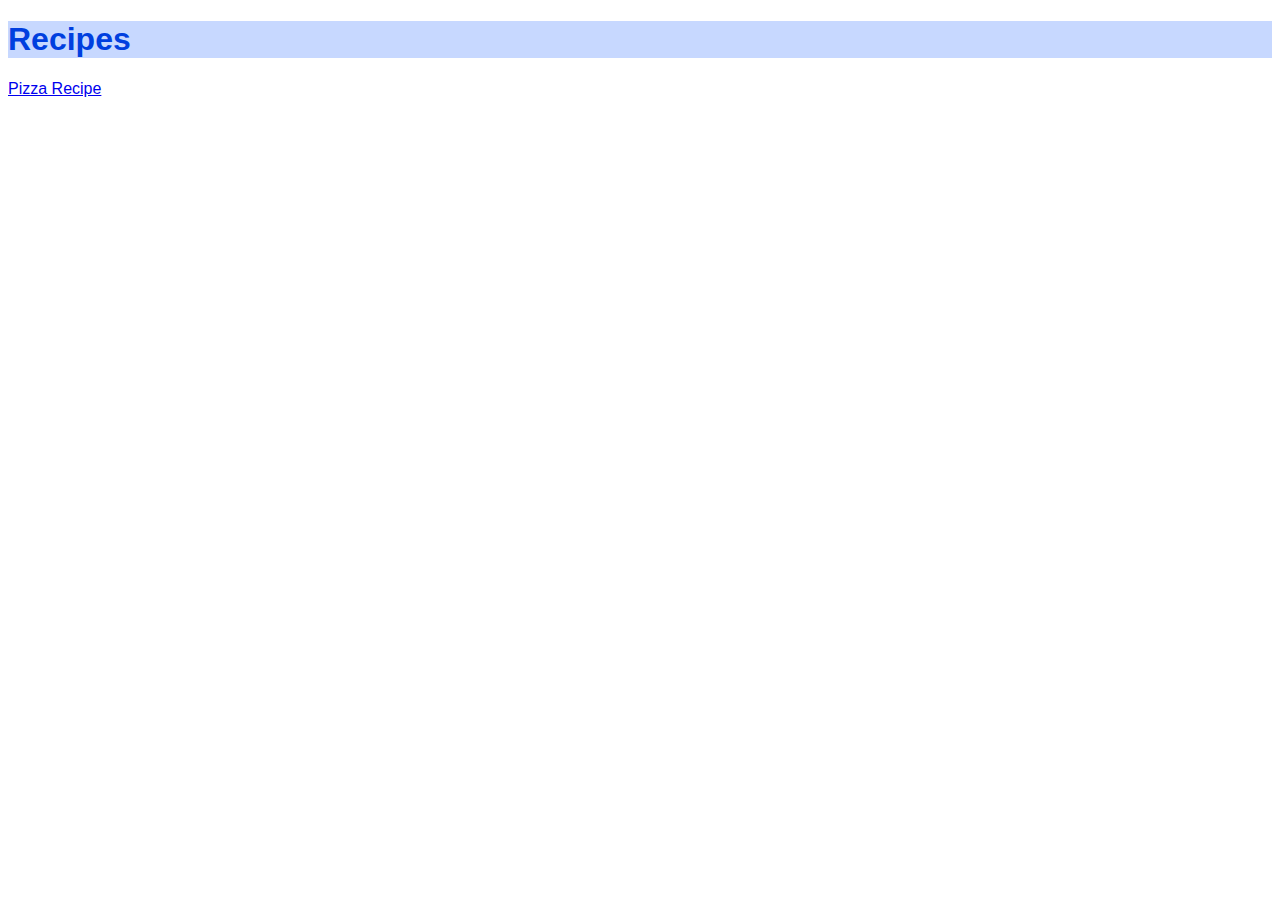
<file: index.html>
<!DOCTYPE html>
<html lang="en">
<head>
    <meta charset="UTF-8">
    <meta name="viewport" content="width=device-width, initial-scale=1.0">
    <link rel="stylesheet" href="styles.css">
    <title>Recipes</title>
</head>
<body>
    <h1 class="title">Recipes</h1>
    <a href="recipes/pizza.html">Pizza Recipe</a>
</body>
</html>
</file>
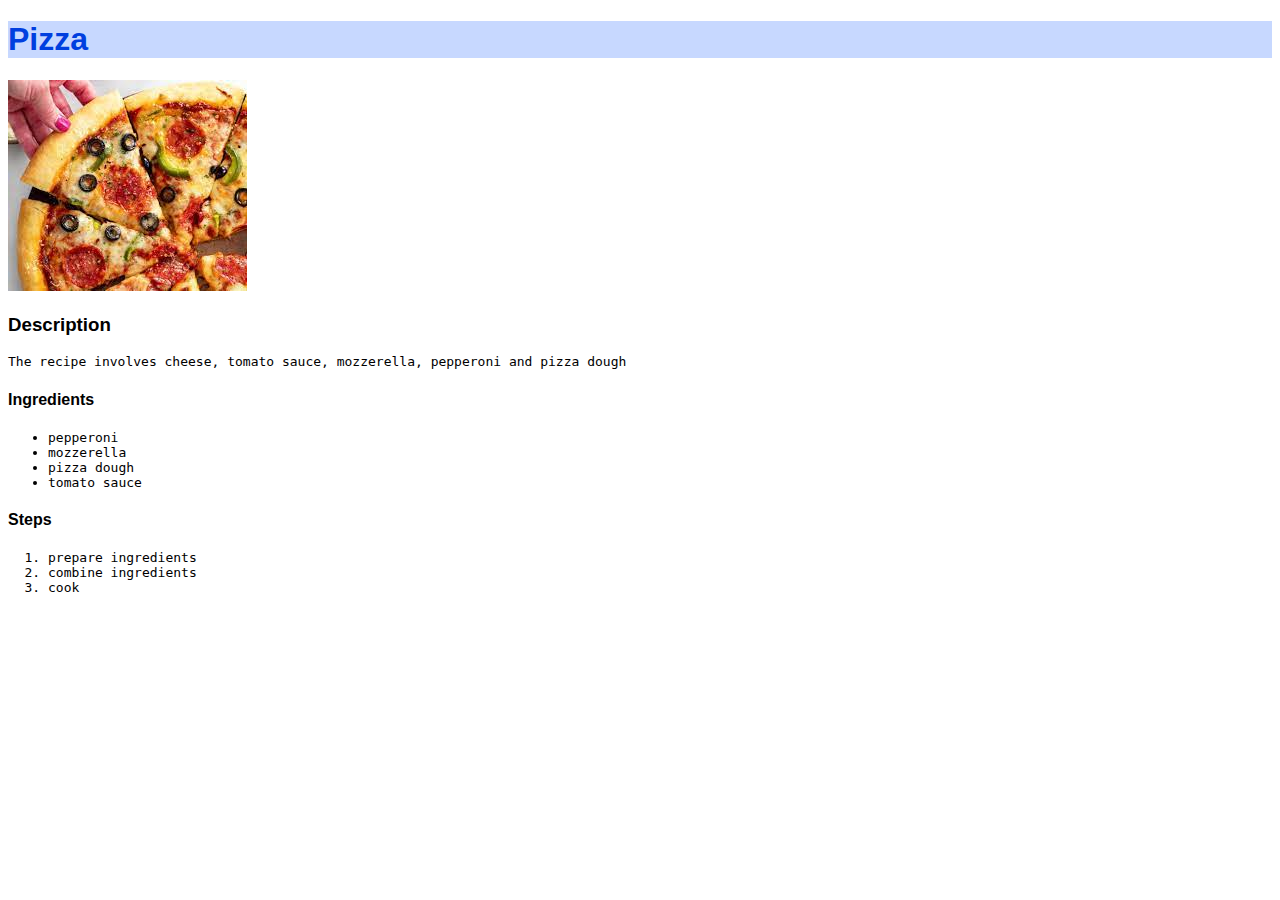
<file: recipes/pizza.html>
<!DOCTYPE html>
<html lang="en">
<head>
    <meta charset="UTF-8">
    <meta name="viewport" content="width=device-width, initial-scale=1.0">
    <link rel="stylesheet" href="../styles.css">
    <title>Pizza</title>
</head>
<body>
    <h1 class="title">Pizza</h1>
    <img src="../images/download.jpeg" alt="Image of a pizza">
    <h3>Description</h3>
    <p class="smalltext">The recipe involves cheese, tomato sauce, mozzerella, pepperoni and pizza dough</p>
    <h4>Ingredients</h4>
    <ul>
        <li>pepperoni</li>
        <li>mozzerella</li>
        <li>pizza dough</li>
        <li>tomato sauce</li>
    </ul>
    <h4>Steps</h4>
    <ol>
        <li>prepare ingredients</li>
        <li>combine ingredients</li>
        <li>cook</li>
    </ol>
</body>
</html>
</file>
<file: styles.css>
* {
    font-family: Arial, Helvetica, sans-serif;
}

.title { 
    color: rgb(0, 63, 223);
    background-color: rgb(199, 216, 255);
}

.smalltext {
    font-family: monospace;
}


li {
    font-family: monospace;
}
</file>
